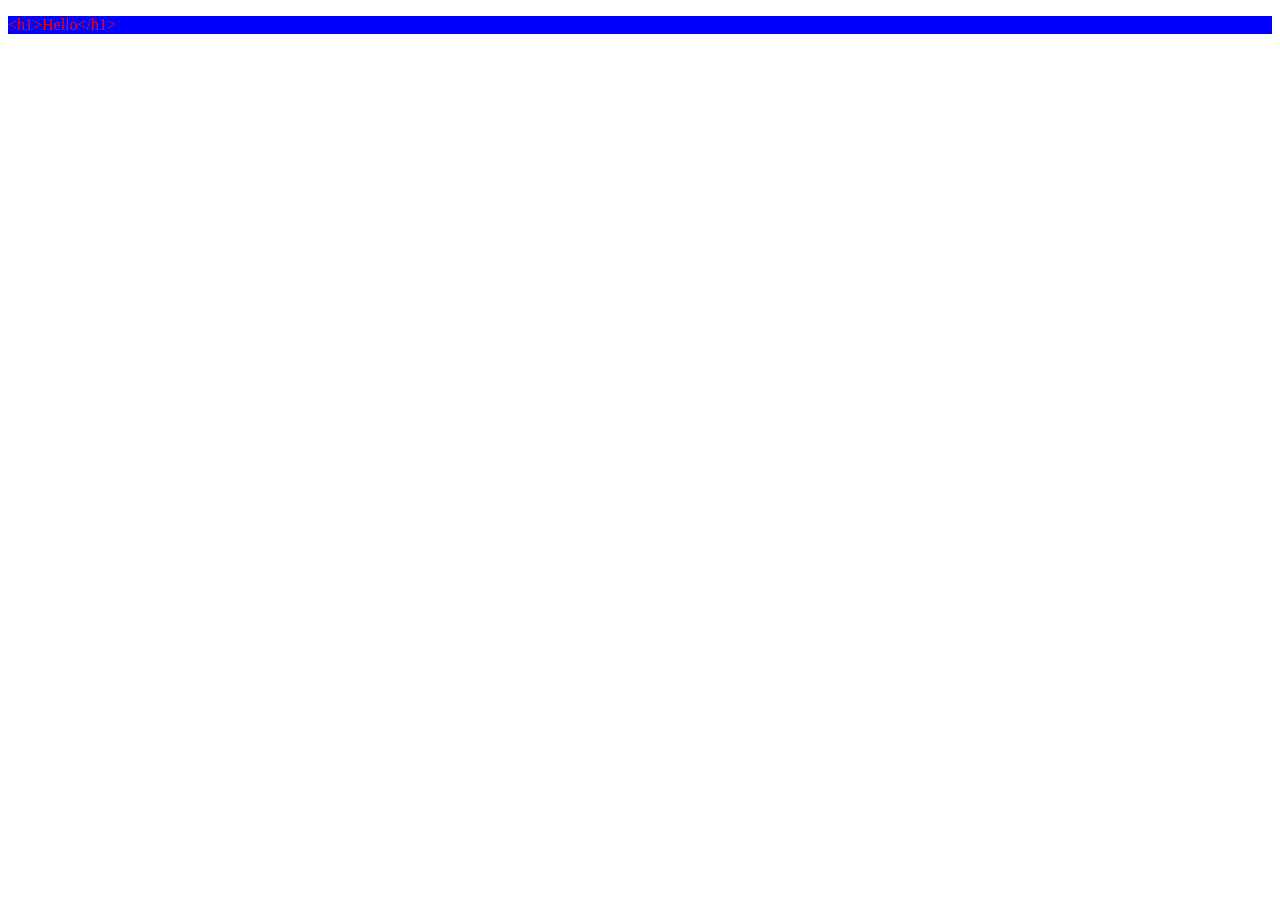
<file: Day 06/index.html>
<!DOCTYPE html>
<html lang="en">
<head>
    <meta charset="UTF-8">
    <meta name="viewport" content="width=device-width, initial-scale=1.0">
    <title>Document</title>
</head>
<body>
    <p id="demo-text"><span>1</span>-This is demo</p>
    <script>
        let demoText= document.getElementById("demo-text");
        demoText.innerText="<h1>Hello</h1>";
        console.log(demoText.innerHTML);
        demoText.style.color ="red";
        demoText.style.backgroundColor= "blue";

        let pTag = document.getElementsByTagName("p");
    
    </script>
</body>
</html>
</file>
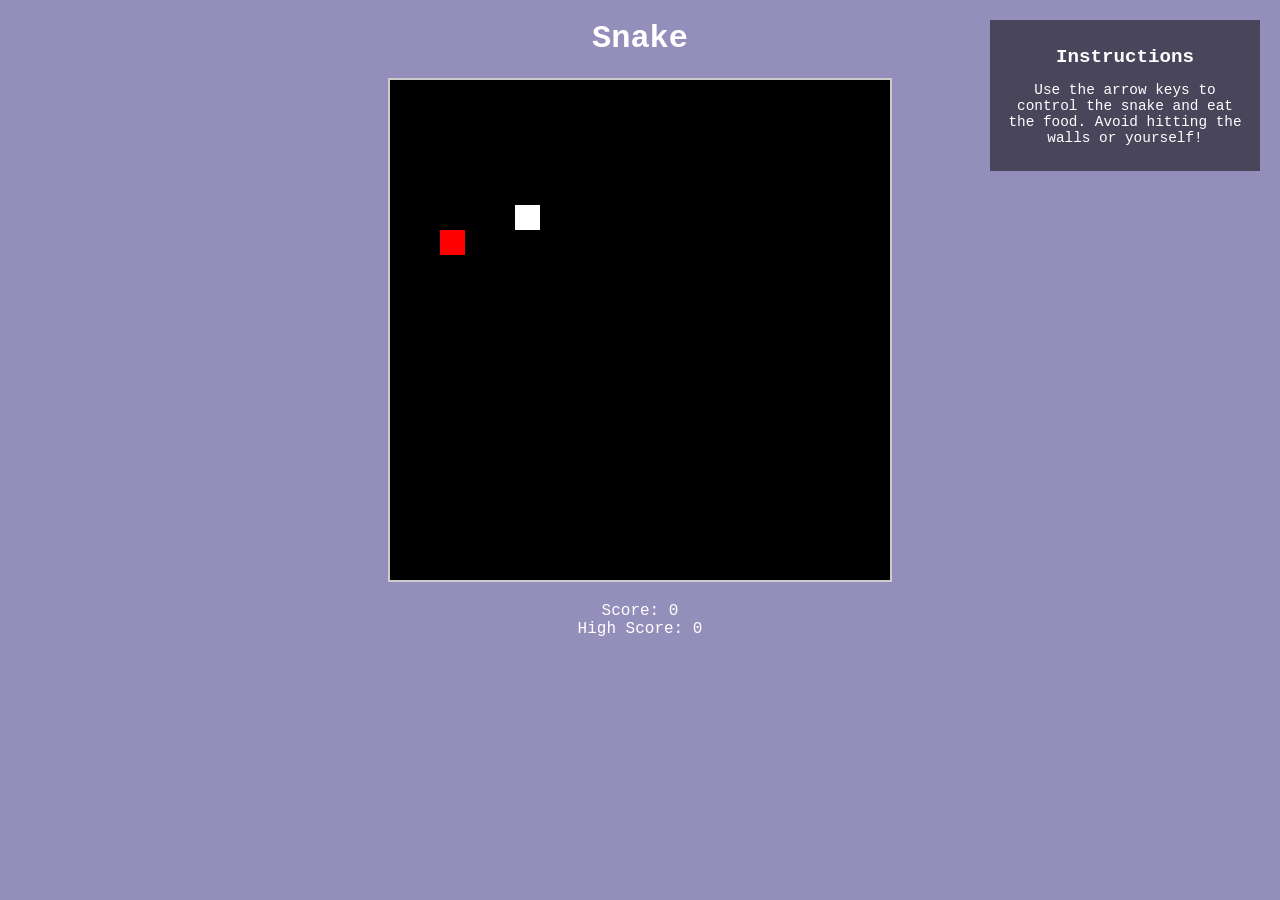
<file: Snake 3/index.html>
<!DOCTYPE html>
<html>
    <head>
        <meta charset="UTF-8">
        <meta name="viewport", content="width=device-width, initial-scale=1.0">
        <title>Snake</title>
        <link rel="stylesheet" href="snake.css">
        <script src="snake.js"></script>
    </head>

    <body>
        <audio id="moveSound" src="moveSound.mp3"></audio>
        <audio id="eatSound" src="eatSound.mp3"></audio>
        <audio id="gameOverSound" src="gameOverSound.mp3"></audio>
        <h1>Snake</h1>
        <div id="instructions">
            <h2>Instructions</h2>
            <p>Use the arrow keys to control the snake and eat the food. Avoid hitting the walls or yourself!</p>
        </div>
        <canvas id="board" width="500" height="500"></canvas>
        <div>Score: <span id="score">0</span></div>
        <div>High Score: <span id="highScore">0</span></div>
    </body>
</html>
</file>
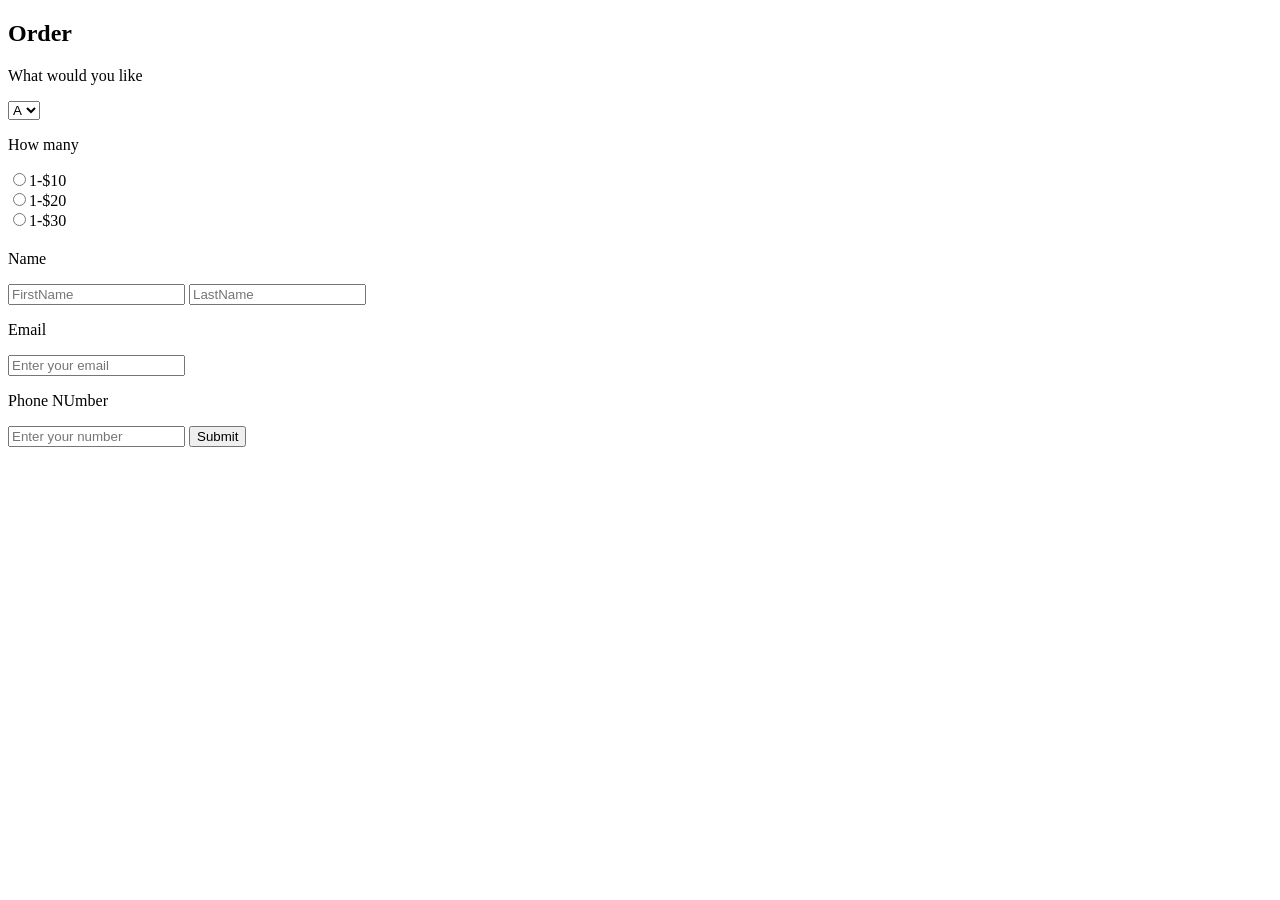
<file: day 04-th/form/index.html>
<!DOCTYPE html>
<html lang="en">
<head>
    <meta charset="UTF-8">
    <meta name="viewport" content="width=device-width, initial-scale=1.0">
    <title>Document</title>
</head>
<body>
</head>
<body>
    <header></header>
    <main>
       <h2>Order</h2>
       <form action="#">
             <p>What would you like</p>
             <select name="product-name" id="">
                <option value="a">A</option>
                <option value="b">B</option>
                <option value="c">c</option>
                <option value="d">D</option>
                <option value="d">E</option>
                <option value="f">F</option>
             </select>
             <p> How many</p>
             <input type="radio" name="amount" value="1">1-$10<br>
             <input type="radio" name="amount" value="1">1-$20<br>
             <input type="radio" name="amount" value="1">1-$30<br>
             <p>Name<sup></sup></p>
             <input type="text" name="first-name" placeholder="FirstName">
             <input type="text" name="last-name" placeholder="LastName">
             <br>
             <p>Email</p>
             <input type="email" name="email" placeholder="Enter your email">
             <p>Phone NUmber</p>
             <input type="text" name="phone" placeholder="Enter your number">
            
             <input type="submit" value="Submit">

       </form>
    </main>
    <footer></footer>
</body>
</body>
</html>
</file>
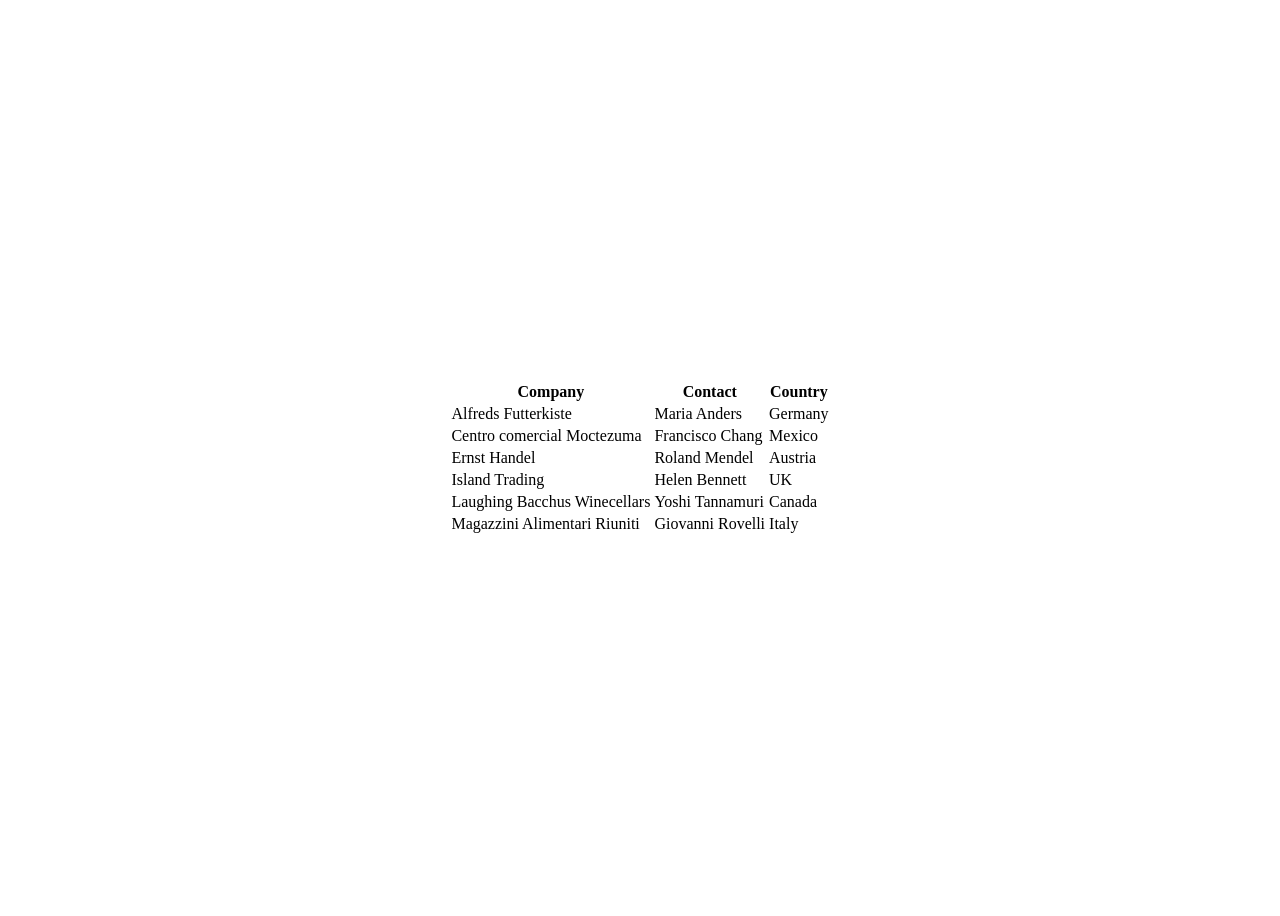
<file: day 04-th/table/index.html>
<!DOCTYPE html>
<html lang="en">
<head>
    <meta charset="UTF-8">
    <meta name="viewport" content="width=device-width, initial-scale=1.0">
    <title>Document</title>
    <link rel="stylesheet" href="assets/css/style.css">
</head>
<body>
    <header></header>
    <main>
        <table>
            <tr>
              <th>Company</th>
              <th>Contact</th>
              <th>Country</th>
            </tr>
            <tr>
              <td>Alfreds Futterkiste</td>
              <td>Maria Anders</td>
              <td>Germany</td>
            </tr>
            <tr>
              <td>Centro comercial Moctezuma</td>
              <td>Francisco Chang</td>
              <td>Mexico</td>
            </tr>
            <tr>
              <td>Ernst Handel</td>
              <td>Roland Mendel</td>
              <td>Austria</td>
            </tr>
            <tr>
              <td>Island Trading</td>
              <td>Helen Bennett</td>
              <td>UK</td>
            </tr>
            <tr>
              <td>Laughing Bacchus Winecellars</td>
              <td>Yoshi Tannamuri</td>
              <td>Canada</td>
            </tr>
            <tr>
              <td>Magazzini Alimentari Riuniti</td>
              <td>Giovanni Rovelli</td>
              <td>Italy</td>
            </tr>
          </table>
    </main>
    <footer></footer>
</body>
</html>
</file>
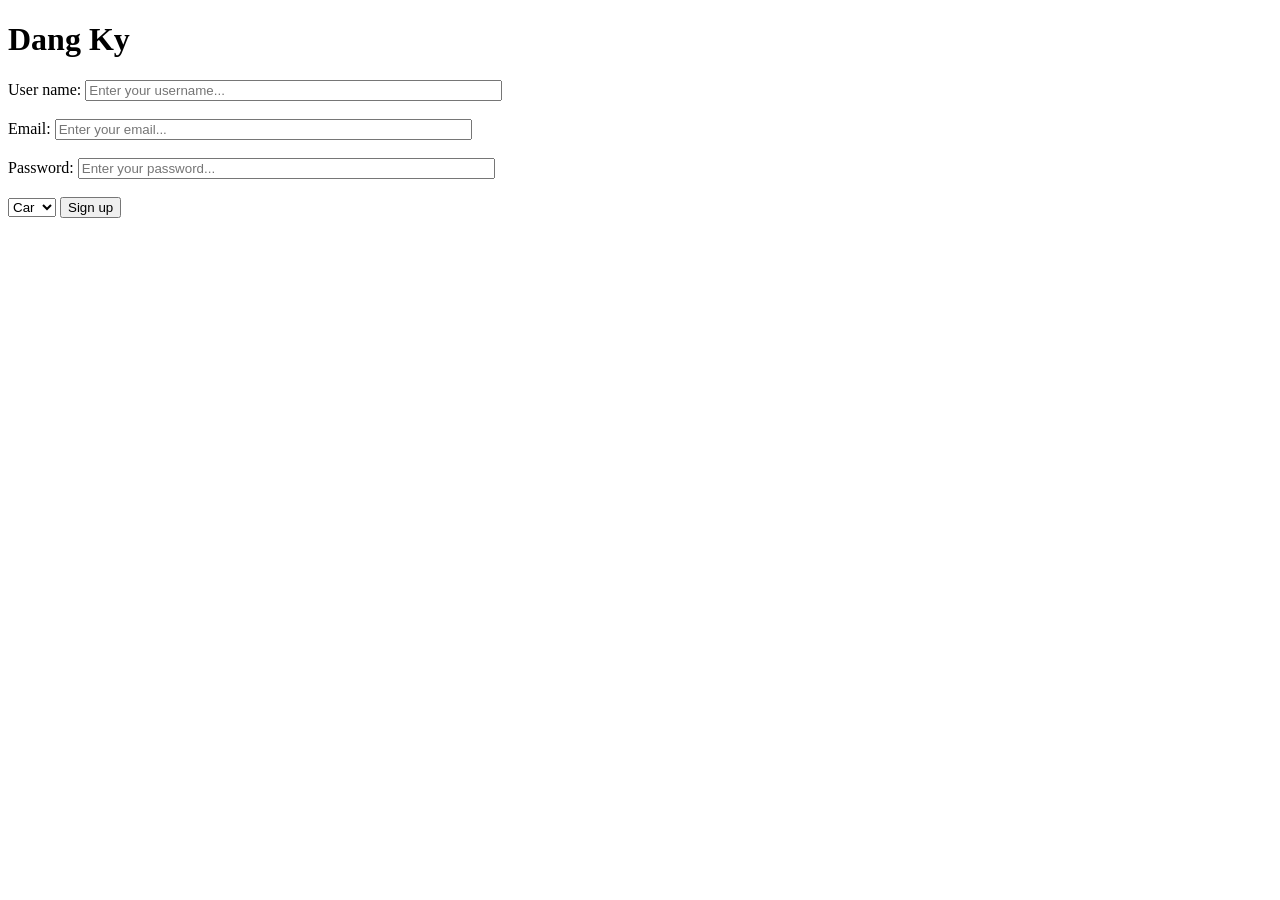
<file: Day 03 - Html/demo/form/index.html>
<!DOCTYPE html>
<html lang="en">

<head>
    <meta charset="UTF-8">
    <meta name="viewport" content="width=device-width, initial-scale=1.0">
    <title>Form demo</title>
</head>

<body>
    <h1>Dang Ky</h1>
    <form action="process.php" method="POST">
        <!-- Username -->
        <label for="name">User name:</label>
        <input type="text" id="name" placeholder="Enter your username..." size="50" name="username" required>
        <br>
        <br>
        <!-- Email -->
        <label for="email">Email:</label>
        <input type="email" id="email" placeholder="Enter your email..." size="50" name="email" required>
        <br>
        <br>
        <!-- Password -->
        <label for="password">Password:</label>
        <input type="password" id="password" placeholder="Enter your password..." size="50" name="password" required>
        <br>
        <br>
        <!-- Select -->
        <select name="vehicle">
            <option value="car">Car</option>
            <option value="bike">Bike</option>
        </select>
        <!-- Submit button -->
        <input type="submit" value="Sign up">
    </form>
</body>

</html>
</file>
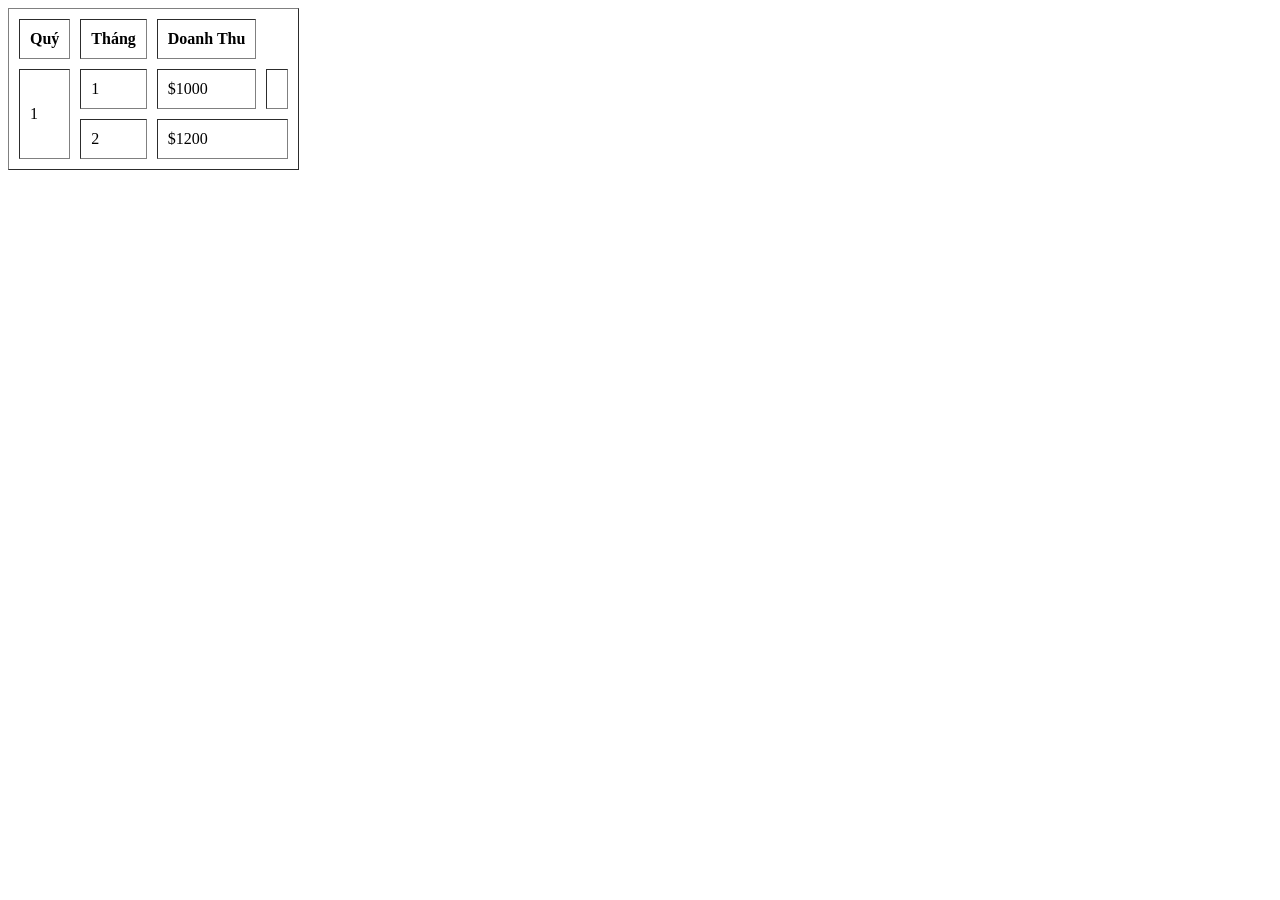
<file: Day 03 - Html/demo/table/index.html>
<!DOCTYPE html>
<html lang="en">

<head>
    <meta charset="UTF-8">
    <meta name="viewport" content="width=device-width, initial-scale=1.0">
    <title>Table</title>
</head>

<body>
    <table cellpadding="10" cellspacing="10" border="1">
        <thead>
            <tr>
                <th>Quý</th>
                <th>Tháng</th>
                <th>Doanh Thu</th>
            </tr>
        </thead>
        <tbody>
            <tr>
                <td rowspan="2">1</td>
                <td>1</td>
                <td>$1000</td>
                <td></td>
            </tr>
            <tr>
                <td>2</td>
                <td colspan="2">$1200</td>
            </tr>
        </tbody>
        <tfoot></tfoot>
    </table>
</body>

</html>
</file>
<file: Snake 3/snake.css>
body {
    font-family: 'Courier New', Courier, monospace;
    text-align: center;
    background-color: #938eba;
    color: #fff;
    margin: 0;
    padding: 0;
}

h1 {
    margin-top: 20px;
}

#board {
    border: 2px solid #ccc;
    margin: 20px auto;
    display: block;
}

#instructions {
    position: absolute;
    top: 20px;
    right: 20px;
    width: 250px;
    background-color: rgba(0, 0, 0, 0.5);
    padding: 10px;
    color: white;
}

#instructions h2 {
    font-size: 1.2em;
    margin-bottom: 5px;
}

#instructions p {
    font-size: 0.9em;
}
</file>
<file: day 04-th/table/assets/css/style.css>
body {
    display: flex;
    justify-content: center;
    align-items: center;
    height: 100vh;
    
  }
  
  form {
    max-width: 900px;
    padding: 50px;
    background-color: #fff;
    border-radius: 5px;
    box-shadow: 0 0 10px rgba(0, 0, 0, 0.1);
  }
  
  .header {
    background-color: orange;
    padding: 10px;
    color: white;
    text-align: center;
    font-size: 24px;
    font-weight: bold;
  }
  
  label {
    display: inline-block;
    width: 100px;
    margin-bottom: 5px;
  }
  
  input[type="text"] {
    width: 300px;
    padding: 10px;
    border: 1px solid #ccc;
    border-radius: 3px;
    margin-top: 5px;
  }
  
  input[type="checkbox"] {
    margin-right: 5px;
  }
</file>
